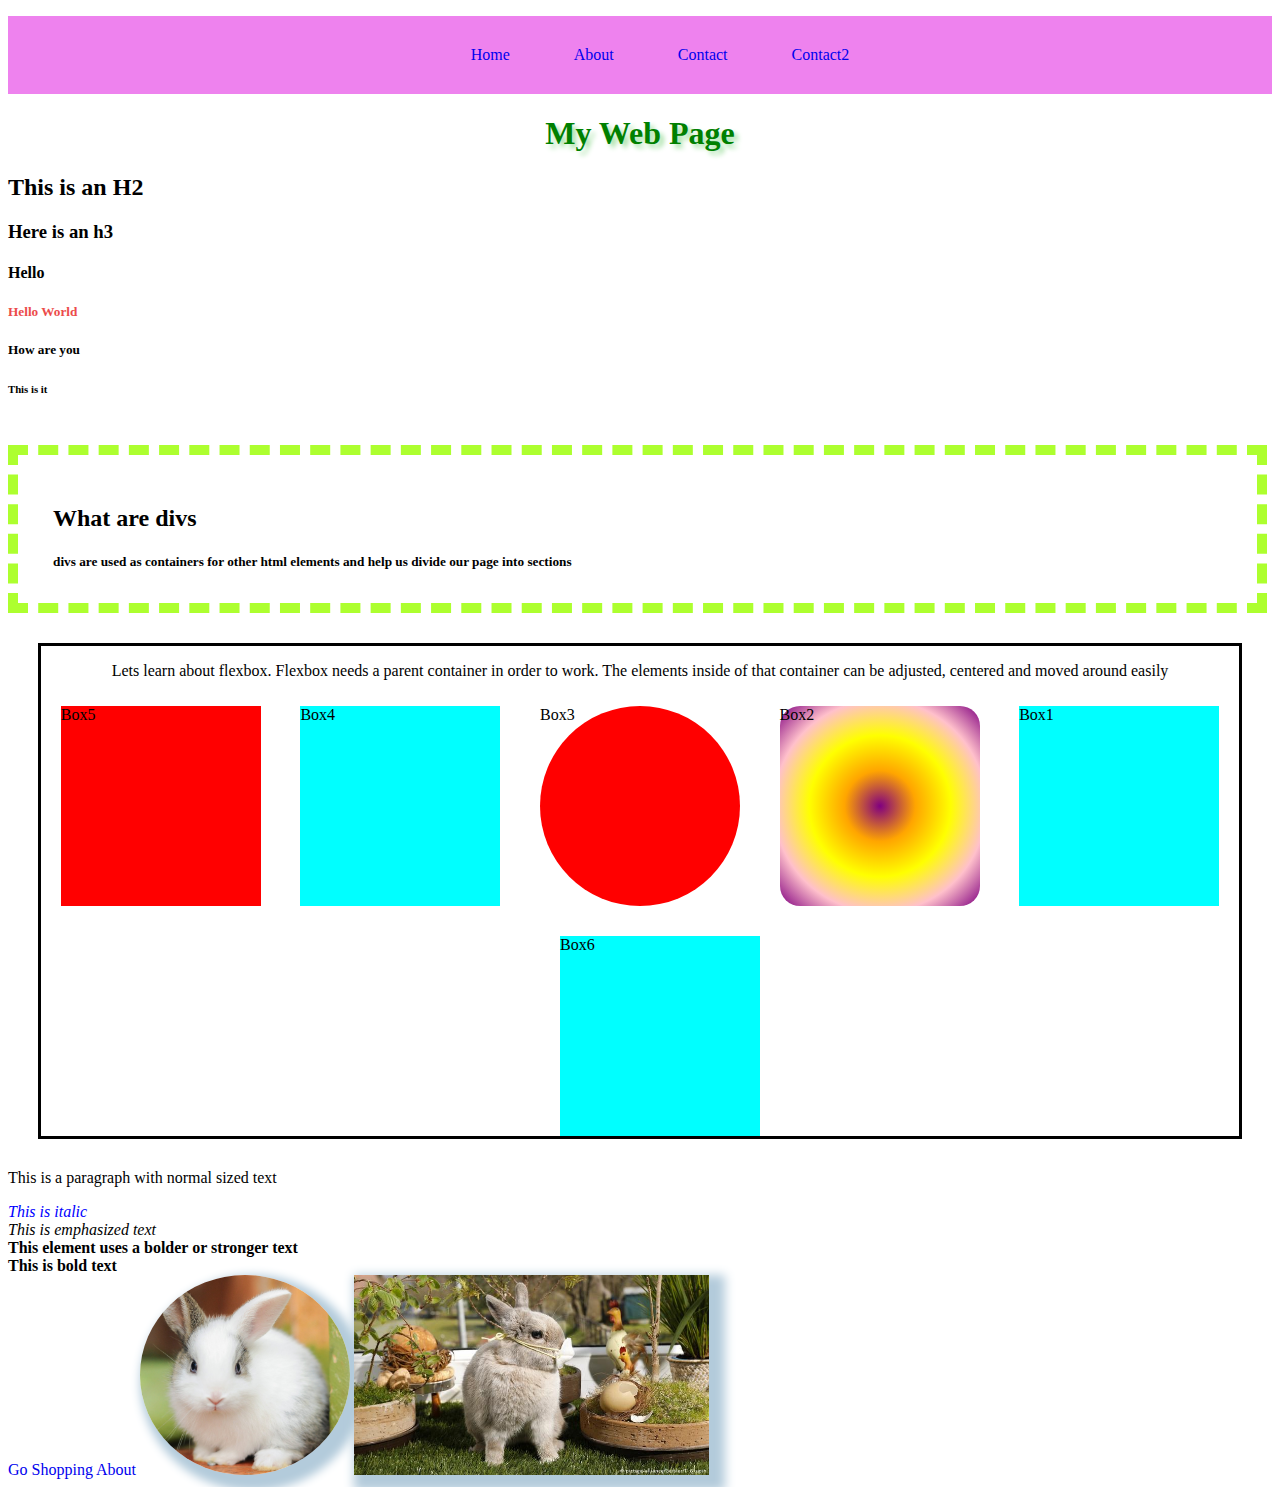
<file: index.html>
<!DOCTYPE html>
<html lang="en">
<head>
    <meta charset="UTF-8">
    <meta name="viewport" content="width=device-width, initial-scale=1.0">
    <title>coding practice</title>
    <link rel="stylesheet" href="style.css">
</head>
<body>
    <header>

        <nav>
    <ul>
       <a href="index.html"><li>Home</li></a>
       <a href="about.html"><li>About</li></a>
       <a href="contact.html"><li>Contact</li></a>
       <a href="Contact2.html"><li>Contact2</li></a>
    </ul>
</nav>
    </header>

  <h1>
      My Web Page
  </h1>  
<h2>This is an H2</h2>
<h3>Here is an h3</h3>
<h4>Hello</h4>
<h5 class="title">Hello World</h5>
<h5>How are you</h5>
<h6>This is it</h6>

<div class="container">
    <h2>What are divs</h2>
    <h5>divs are used as containers for other html elements and help us divide our page into sections</h5>
</div>

<div class="flex"><p>
    Lets learn about flexbox. Flexbox needs a parent container in order to work. The elements inside of that container can be adjusted, centered and moved around easily
</p>
<div class="box" id="box1">Box1</div>
<div class="box" id="box2">Box2</div>
<div class="box" id="box3">Box3</div>
<div class="box" id="box4">Box4</div>
<div class="box" id="box5">Box5</div>
<div class="box" id="box6">Box6</div>
</div>

<section>
    <p>This is a paragraph with normal sized text</p>
    <i id="italic"> This is italic</i><br>
    <em>This is emphasized text</em><br>
    <strong>This element uses a bolder or stronger text</strong><br>
    <b>This is bold text</b><br>
</section>
<a href="http://amazon.com">Go Shopping</a>
<a href="about.html">About</a>
<img src="bunny 1.jpg" alt="Bunny" height="200" class="circle-img"> 

<a href="https://petfinder.com"><img src="bunn2.jpg" alt="bunny2" height="200"></a>
</body>
</html>
</file>
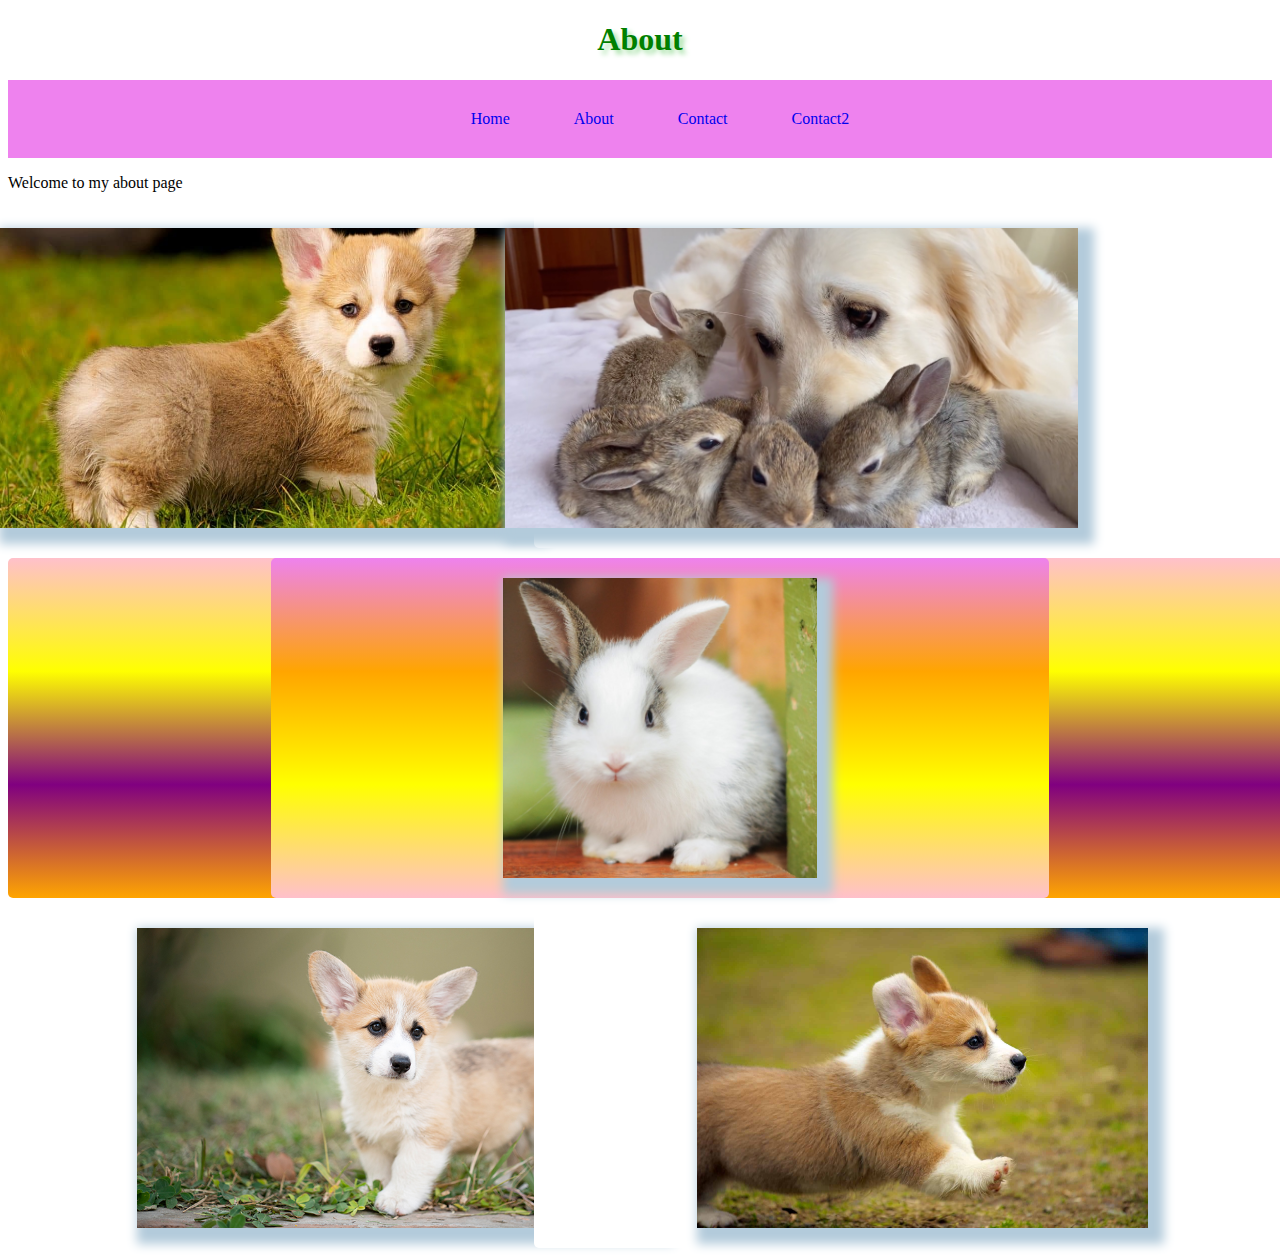
<file: about.html>
<!DOCTYPE html>
<html lang="en">
<head>
    <meta charset="UTF-8">
    <meta name="viewport" content="width=device-width, initial-scale=1.0">
    <title>My About Page</title>
    <link rel="stylesheet" href="style.css">
</head>
<body>
    <h1>About</h1>

    <header>
        <nav>
            <ul>
               <a href="index.html"><li>Home</li></a>
               <a href="about.html"><li>About</li></a>
               <a href="contact.html"><li>Contact</li></a>
               <a href="Contact2.html"><li>Contact2</li></a>
            </ul>
        </nav>
            </header>

    <p>Welcome to my about page</p>

    <div class="wrapper">
        <div class="Box a"><img src="corgi.jpg" alt="pup" height="300px"> </div>
        <div class="Box b"><img src="bunnies and pup.jpg" alt="puppy" height="300px"></div>
        <div class="Box c"></div>
        <div class="Box d"><img src="Puppy-Corgi.jpg" alt="corgi" height="300px"></div>
        <div class="Box e"><img src="running-corgi-puppy.jpg" alt="corgi pup" height="300px"></div>
        <div class="Box f"><img src="bunny 1.jpg" alt="bunny" height="300px" ></div>
      </div>

</body>
</html>
</file>
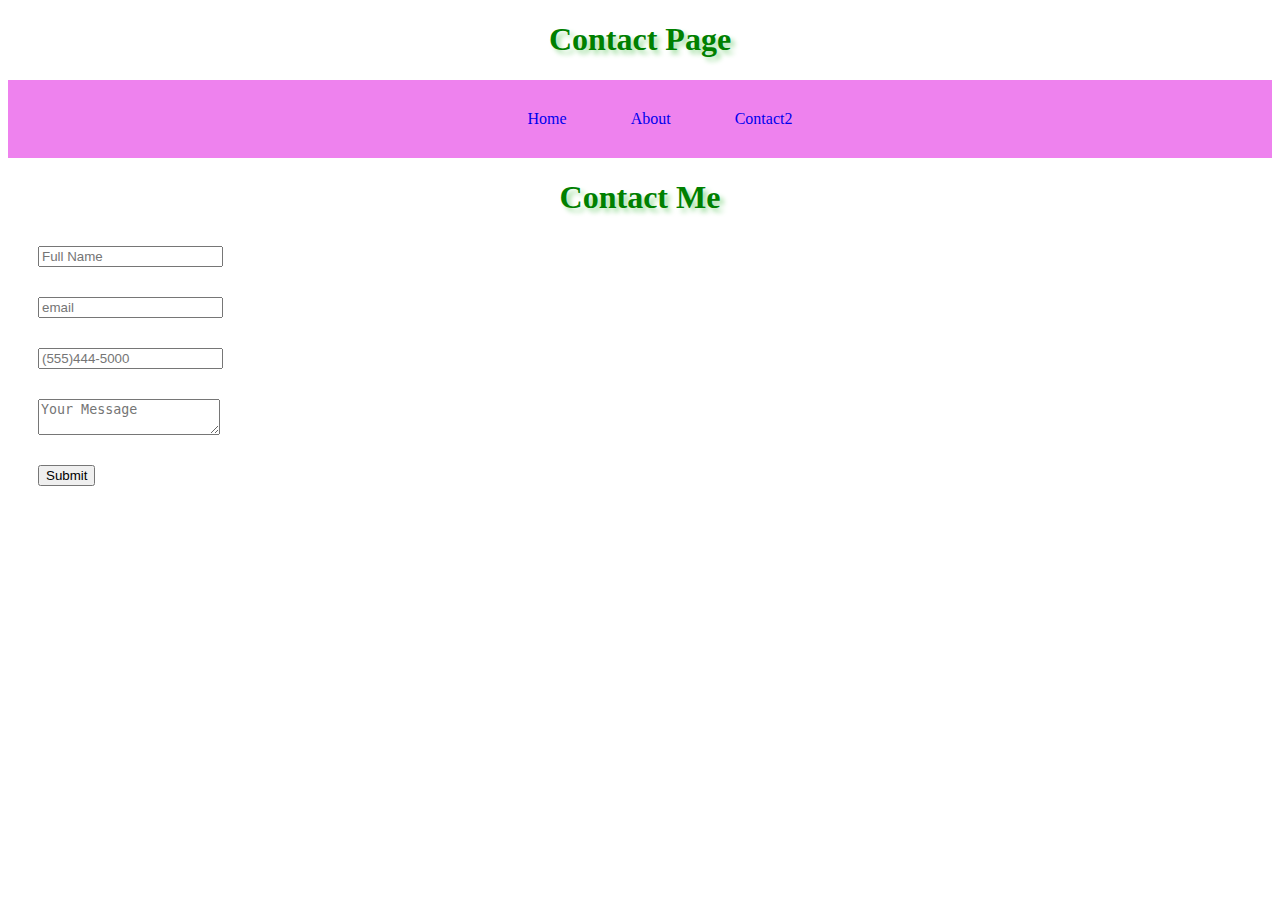
<file: contact.html>
<!DOCTYPE html>
<html lang="en">
<head>
    <meta charset="UTF-8">
    <meta name="viewport" content="width=device-width, initial-scale=1.0">
    <title>Contact Page</title>
    <link rel="stylesheet" href="style.css">
</head>
<body>
    <h1>Contact Page</h1>

    <header>
        <nav>
            <ul>
               <a href="index.html"><li>Home</li></a>
               <a href="about.html"><li>About</li></a>
               <a href="Contact2.html"><li>Contact2</li></a>
            </ul>
        </nav>
            </header>
            <h1>Contact Me</h1>

            <form>
                <input type="text" name="name" placeholder="Full Name" required>
                <input type="email" name="email" placeholder="email" required>
                <input type="tel" name="phone_num" placeholder="(555)444-5000" pattern="[\(]d{3}[\(]d{3}[\-]\d{4}" required>
                <textarea name="message" placeholder="Your Message"></textarea>
                <button type="submit">Submit</button>
            </form>

        
                        
</body>
</html>
</file>
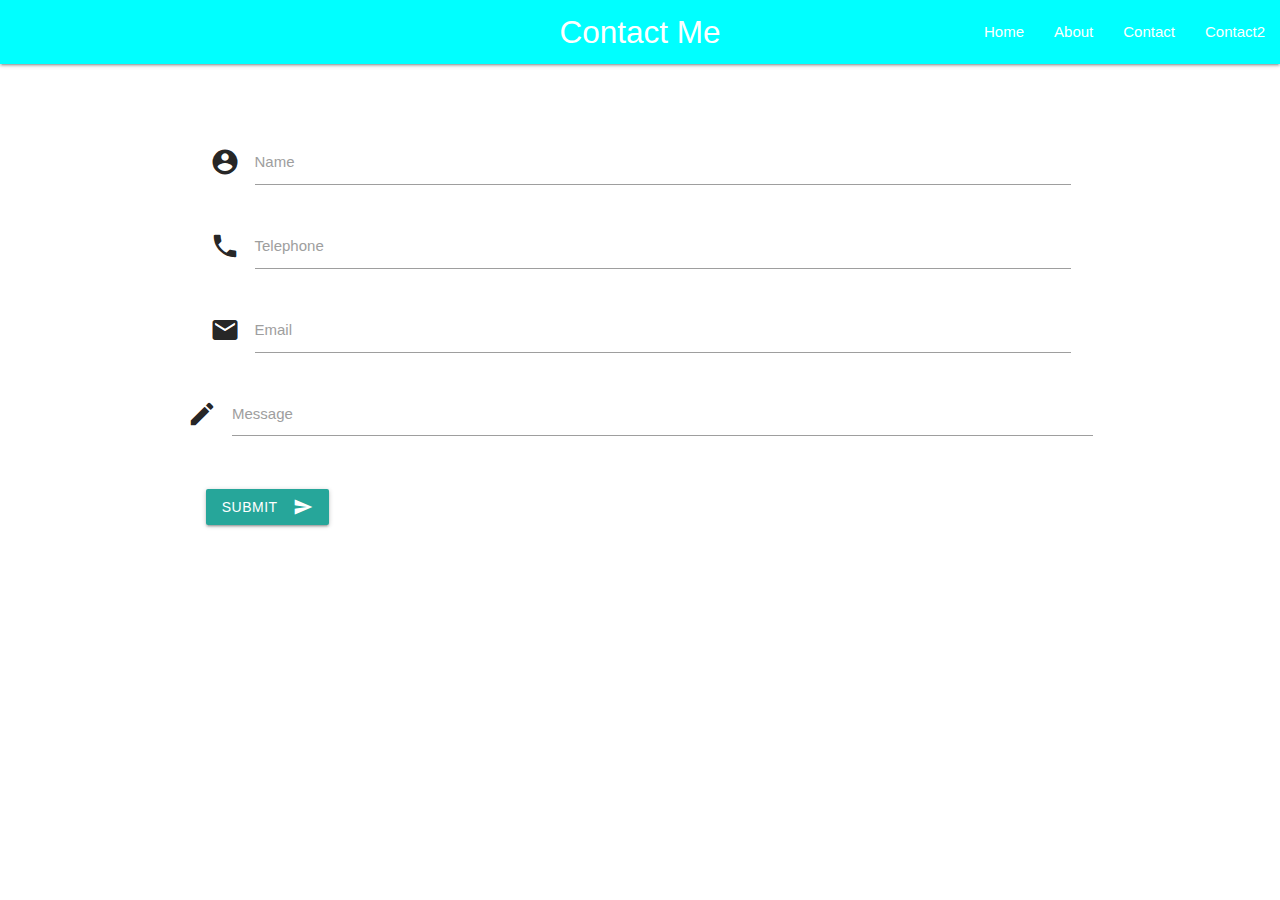
<file: contact2.html>
<!DOCTYPE html>
<html lang="en">
<head>
    <link href="https://fonts.googleapis.com/icon?family=Material+Icons" rel="stylesheet">
    <meta charset="UTF-8">
    <meta name="viewport" content="width=device-width, initial-scale=1.0">
    <title>Contact 2</title>
    <link rel="stylesheet" href="style.css">
     <link rel="stylesheet" href="https://cdnjs.cloudflare.com/ajax/libs/materialize/1.0.0/css/materialize.min.css">
</head>
<body>
<script src="https://cdnjs.cloudflare.com/ajax/libs/materialize/1.0.0/js/materialize.min.js"></script>        

                   
  <nav>
    <div class="nav-wrapper">
      <a href="#" class="brand-logo center">Contact Me</a>
      <ul id="nav-mobile" class="right hide-on-med-and-down">
        <li><a href="index.html">Home</a></li>
        <li><a href="About.html">About</a></li>
        <li><a href="Contact.html">Contact</a></li>
        <li><a href="Contact2.html">Contact2</a></li>
      </ul>
    </div>
  </nav>
<div class="contact-box">
  <div class="row">
    <form name="contact2" method="POST" data-netlify="true"></form>
    <input type="hidden" name="form-name" value="contact" />
    <form class="col s12">
      <div class="row">
        <div class="input-field col s12">
          <i class="material-icons prefix">account_circle</i>
          <input id="icon_prefix" type="text" class="validate">
          <label for="icon_prefix">Name</label>
        </div>
        <div class="input-field col s12">
          <i class="material-icons prefix">phone</i>
          <input id="icon_telephone" type="tel" class="validate">
          <label for="icon_telephone">Telephone</label>
        </div>
        <div class="input-field col s12">
            <i class="material-icons prefix">email</i>
            <input id="icon_email" type="email" class="validate">
            <label for="icon_email">Email</label>
          </div>
          <div class="row">
            <form class="col s12">
              <div class="row">
                <div class="input-field col s12">
                  <i class="material-icons prefix">mode_edit</i>
                  <textarea id="icon_prefix2" class="materialize-textarea"></textarea>
                  <label for="icon_prefix2">Message</label>
                </div>
        
                <button class="btn waves-effect waves-light" type="submit" name="action">Submit
                    <i class="material-icons right">send</i>
                  </button>
                        
          
     </div>
     </form>
     </div>
     </div>
        

        
             
</body>
</html>
</file>
<file: style.css>
h1 {
    text-align: center;
    color:green;
    text-shadow: 4px 4px 5px rgb(165, 224, 165);
}

.title {
    color:rgb(236, 75, 75);
}

#italic{
    color:blue;
}

nav {
    background: violet;
    text-align: center;
}

/*when you have a class you always use . in front of it */

.nav-wrapper {
    background-color:aqua;
}

a{
    text-decoration-line: none;
}

nav ul {
    list-style: none;
}

nav li {
    display: inline-block;
    padding: 30px;
}
.container{
    border: 10px dashed greenyellow;
    margin: 50px 5px 25px 0px;
    padding: 30px 0px 10px 35px;
}

.box{
    height: 200px;
    width: 200px;
    background:aqua;
    margin: 10px;

}
/* keyframes are used to animate objects */
@keyframes fadeMe {
0% {
    opacity:1;
}
100% {
    opacity: 0;
}

}

/* id is # */
#box1 {
    animation-name: fadeMe; 
    animation-duration: 4s;
    animation-iteration-count: infinite;
    animation-timing-function: linear;

}

/* when you want to do an animation you always have to write: @keyframes and name the animation and then { - you always start an animation at 0% */
@keyframes rotation {
    0% {transform:rotate(90deg);}
    50% {transform:rotate(180deg);}
    100% {transform:rotate(360deg);}
}

#box2 {
    animation-name: rotation; 
    animation-duration: 2s;
    animation-iteration-count: 4s;
    animation-timing-function: ease-in-out;
    border-radius: 10%;
    background-image: radial-gradient(circle, purple,orange,yellow,pink,purple);

}

@keyframes getBigger {
    0% {transform: scale(1);}
    50% {transform: scale(2);}
    100% {transform: scale(.5);}
}

#box3 {
    animation: getBigger infinite 8s linear;
    border-radius: 50%;
    background-color:red;

}

@keyframes ChangeColours {
    0% {background-color: salmon;}
    25% {background-color: green;}
    50% {background-color: yellow;}
    75% {background-color: black;}
    100% {background-color: salmon;}
}

#box4 {
    animation: ChangeColours 7s 3s forwards; 
}

@keyframes moveBox {
    0% {left: 0px; top: 0px;}
    25% {left: 100px; top: 0px;}
    50% {left: 100px; top: 200px;}
    75% {left: 0px; top: 200px;}
    100% {left: 0px; top: 0px;}
}

#box5 {
    position: relative;
    background-color: red;
    animation: moveBox 5s 3s;
    
}

#box6 {
    top: 10px;
    left: 20px;
    position: relative;
}

/*change the backgroud - can add image or just colours*/
html {
    background-image:linear-gradient(white);
}

.circle-img {
    border-radius: 50%;
}

img { 
box-shadow: 8px 8px 10px 8px rgb(179, 203, 219);
}

.flex{
    margin: 30px;
    border: 3px solid black;
    display: flex;
   flex-wrap: wrap;
    justify-content: space-around;
    flex-direction: row-reverse;
   
}

/* this next section is for the Contact 2 - style it */
.contact-box {
    display:flex;
    justify-content: center;

}

.row {
    margin:30px;
}

.input-field {
    margin: 20px;
}

/* style the contact form */
form input{
    display:block;
    margin: 30px;
}

    form button {
        display: block;
        margin: 30px;
    }
form textarea {
    display: block;
    margin: 30px;
}

.wrapper {
    display: grid;
    grid-gap: 10px;
    grid-template-columns: repeat(5, [col] 20% ) ;
    grid-template-rows: repeat(3, [row] auto  );
    background-color:#fff;
    color: #444;
}

.Box {
    background-color:#fff;
    color: #fff;
    border-radius: 5px;
    padding: 20px;
    font-size: 150%;
    z-index:10;

}

.a {
    grid-column: col / span  2;
    grid-row: row ;
    display: flex;
    justify-content: center;
}
.b {
    grid-column: col 3 / span  2 ;
    grid-row: row ;
    display: flex;
    justify-content: center;
}
.c {
    grid-column: col / span 5 ;
    grid-row: row 2 ;
    display: flex;
    justify-content: center;
    background-image: linear-gradient(pink,yellow,purple,orange);
}
.d {
    grid-column: col  / span 3 ;
    grid-row: row 3 ;
    display: flex;
    justify-content: center;
}

.e {
    grid-column: col 3 / span  3;
    grid-row: row 3;
    display: flex;
    justify-content: center;
}

.f {
    grid-column: col 2 / span 3;
    grid-row: row 2  ;
    background-color: rgba(49,121,207, 0.5);
    display: flex;
    justify-content: center;
    z-index: 20;
    background-image: linear-gradient(violet,orange,yellow,pink);
}
</file>
